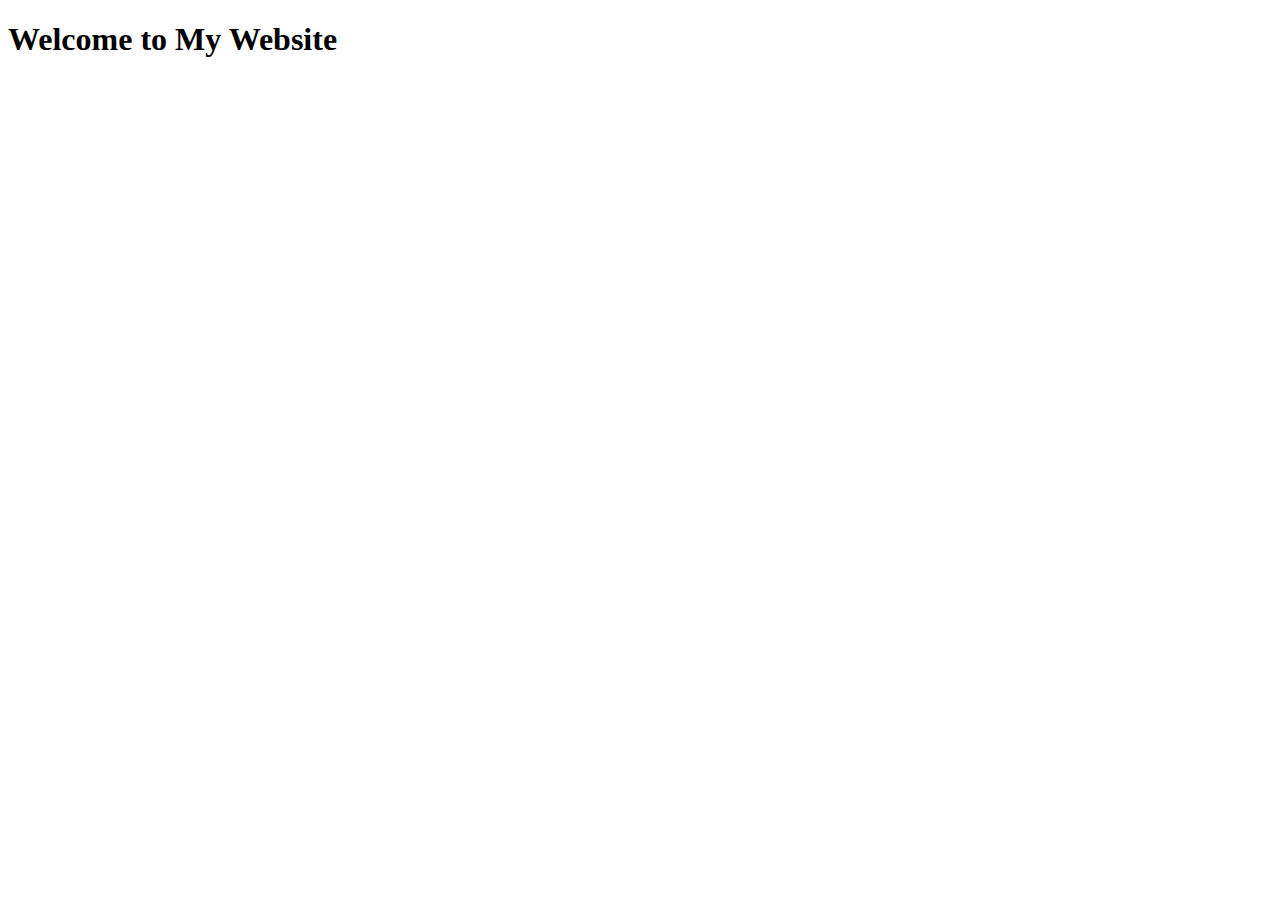
<file: docs/index.html>
<!DOCTYPE html>
<html lang="en">
  <head>
    <meta charset="UTF-8">
    <meta name="viewport" content="width=device-width, initial-scale=1.0">
    <meta http-equiv="X-UA-Compatible" content="ie=edge">
    <title>Advanced Text Editor</title>
  </head>
  <body>
        <h1>Welcome to My Website</h1>  
  </body>
</html>
</file>
